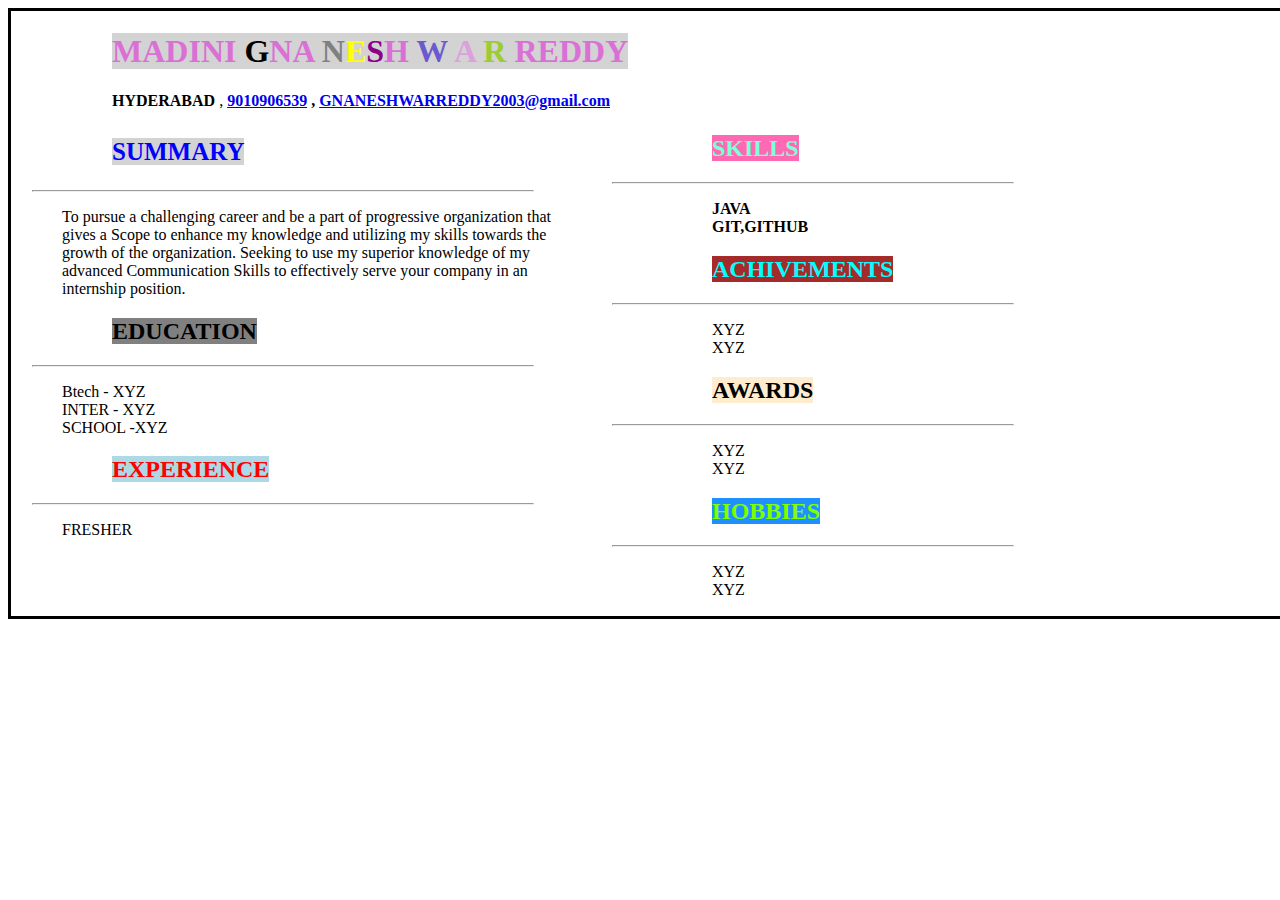
<file: index.html>
<!DOCTYPE html>
<html lang="en">
<head>
    <meta charset="UTF-8">
    <meta name="viewport" content="width=device-width, initial-scale=1.0">
    <title>Document</title>
    <link rel="stylesheet" href="style.css">
   
</head>
<body>
<table border="1">
    <tr>
        <td style="padding-right: 300px;">


<h1 style="margin-left: 100px;"> <span class="a">MADINI <span class="b">G</span><span id="c">N</span><span id="d">A</span>
    <span class="e">N</span><span class="f">E</span><span id="g">S</span><span class="H">H</span> <span class="I">W</span> <span class="J">A</span> <span class="K">R</span> REDDY</span></h1>

<b style="margin-left: 100px;"  >HYDERABAD</b> , <b><a href="tel:9010906539">9010906539</a> ,  <a href="mailto:GNANESHWARREDDY2003@gmail.com">GNANESHWARREDDY2003@gmail.com</a> </b><br>










<h1><span class="s">SUMMARY</span></h1>
<hr style="margin-left: 20px; " width="500px">
<p style="margin-left:50px ;"  >To pursue a challenging career and be a part of progressive organization that <br>gives a Scope to enhance my knowledge and utilizing my skills towards the <br> growth of the organization. Seeking to use my superior knowledge of my<br> advanced Communication Skills to effectively serve your company in an <br> internship position. </p>

<h2  ><span class="ed">EDUCATION</span></h2>
<hr style="margin-left: 20px; " width="500px">
<P style="margin-left:50px ;" >Btech - XYZ<br>
    INTER - XYZ<br>
    SCHOOL -XYZ <br>  


</P> 
  

<h2 style="margin-left: 100px;"  ><span id="ex">EXPERIENCE</span></h2>

<hr style="margin-left: 20px; " width="500px">
<P style="margin-left:50px ;" > FRESHER</P>


<h2 style="margin-left:700px ; margin-top:-420px;"><span class="sk">SKILLS</span></h2>
<hr style="margin-left: 600px;"  width="400" >
<p style="margin-left:700px ;" > <b> JAVA </b> <br> <b> GIT,GITHUB</b></p>

<h2 style="margin-left:700px ;"  ><span class="ac">ACHIVEMENTS</span></h2>
<hr style="margin-left: 600px;"  width="400" >
<p style="margin-left:700px ;" >XYZ<br> XYZ</p>

<h2 style="margin-left:700px ;"  ><span class="aw">AWARDS</span></h2>
<hr style="margin-left: 600px;"  width="400"  > 
<p style="margin-left:700px ;" >XYZ <br> XYZ </p>

<h2 style="margin-left:700px ;" > <span class="h">HOBBIES</span> </h2>
<hr style="margin-left: 600px;"  width="400"  >
<p style="margin-left:700px ;"  > XYZ <br> XYZ</p>

</td>

</tr>

</table>

</body>
</html>
</file>
<file: style.css>
table,tr,td{
  border: solid black;
  border-collapse: collapse;
}
.a{
color:orchid;
background-color: lightgray;
}
.b{
color: black;

}
.c{
color: violet;
}
.d{
color: chartreuse;
}
.e{
color:gray;
}
.f{
color:yellow;
}
#g{
color: darkmagenta;
}
.I{
  color: slateblue;
  }
  .J{
    color: plum;
    }
    .K{
      color: yellowgreen;
      }
.s{
  margin-left: 100px;
  font-size: 25px;
  color: rgb(0, 0, 255);
  background-color: lightgrey;

}
.ed{
  color:black;
  background-color:gray;
  margin-left: 100px;
}
#ex{
  color:red;
  background-color: lightblue;
}
.ac{
  color:cyan;
  background-color: brown;
}
.sk{
  color:aquamarine;
  background-color: hotpink;
}
.aw{
  color:black;
  background-color:blanchedalmond
}
.h{
  color:chartreuse;
 background-color: dodgerblue;
}
</file>
